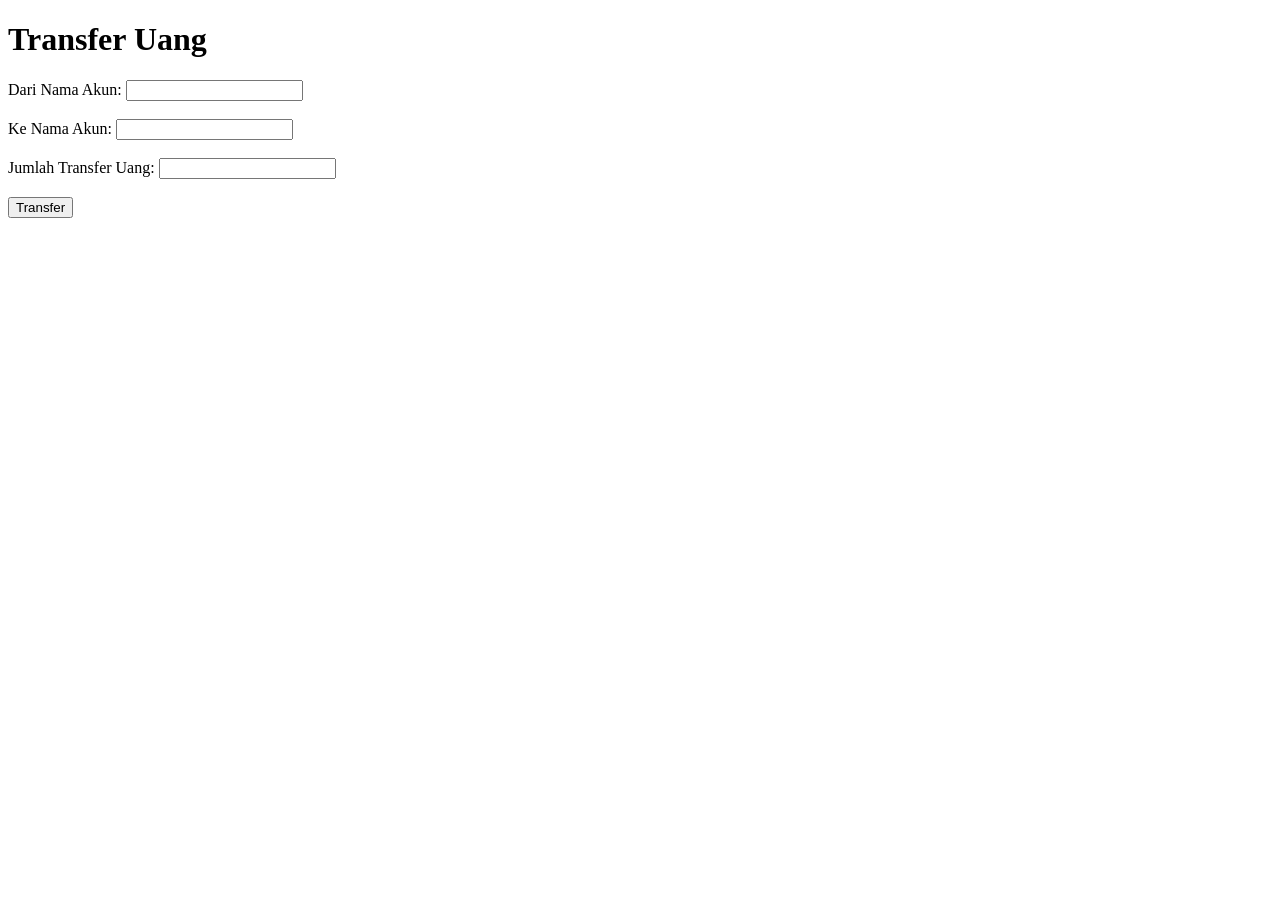
<file: transfer_uang_daffa/api/index.html>
<!DOCTYPE html>
<html lang="en">
<head>
    <meta charset="UTF-8">
    <meta name="viewport" content="width=device-width, initial-scale=1.0">
    <title>Transfer Uang</title>
</head>
<body>
    <h1>Transfer Uang</h1>
    <form action="transfer.php" method="POST">
        <label for="from">Dari Nama Akun:</label>
        <input type="text" name="from" required><br><br>
        
        <label for="to">Ke Nama Akun:</label>
        <input type="text" name="to" required><br><br>
        
        <label for="amount">Jumlah Transfer Uang:</label>
        <input type="number" name="amount" required><br><br>
        
        <input type="submit" value="Transfer">
    </form>
</body>
</html>
</file>
